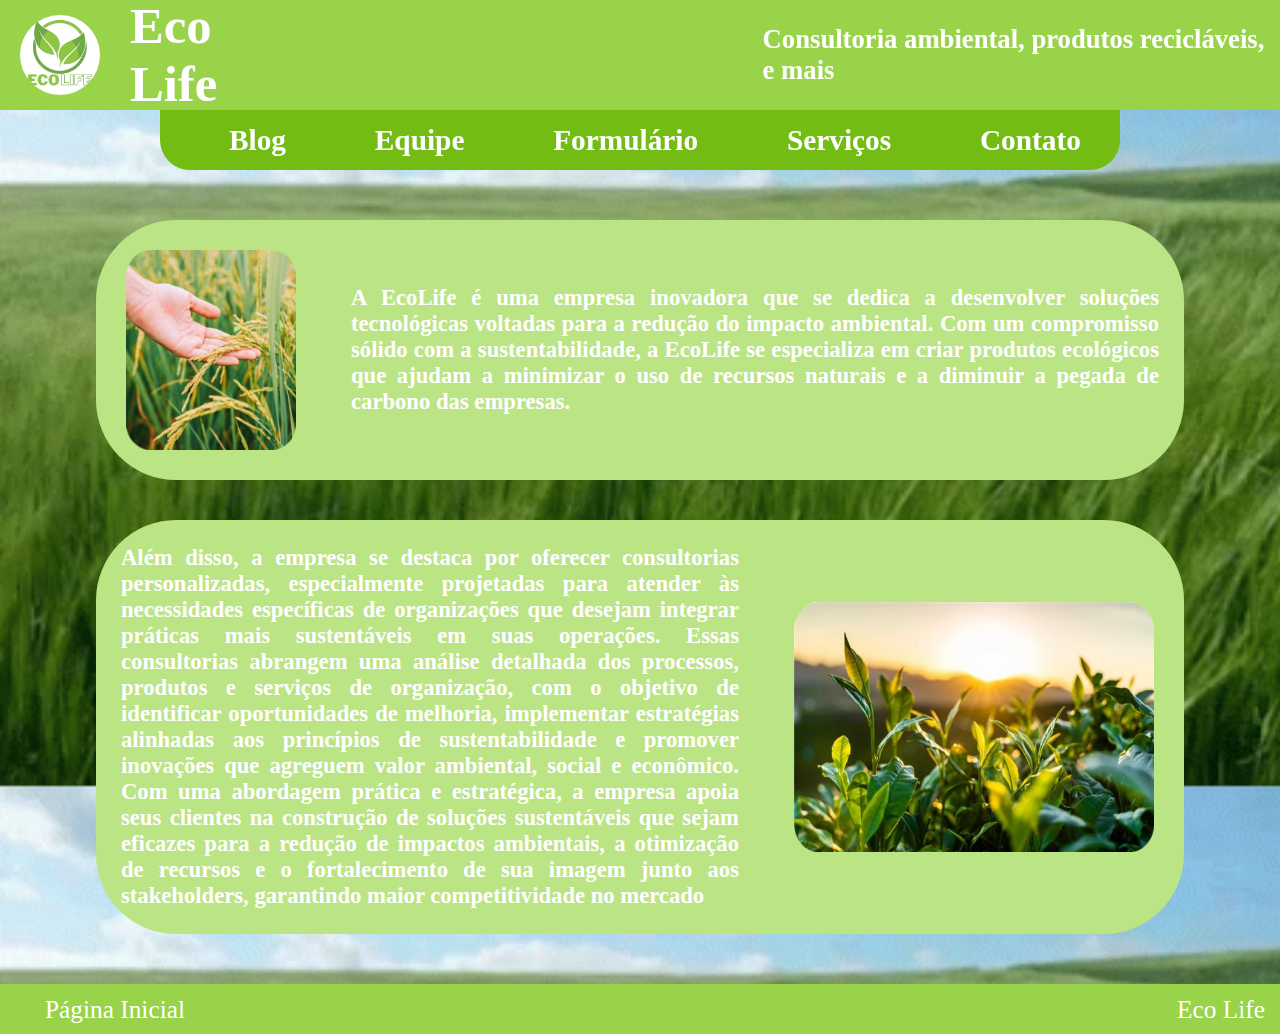
<file: index.html>
<!DOCTYPE html>
<html lang="pt-br">
<head>
    <meta charset="UTF-8">
    <meta name="viewport" content="width=device-width, initial-scale=1.0">
    <link rel="stylesheet" href="style.css">
    <link rel="shortcut icon" href="img/logo1.ico" type="image/x-icon">
    <title>EcoLife</title>
</head>
<body background="img/grass.gif">

    <div class="Tmenu">
        <header>
            <img src="img/logo.png" alt="" class="logo">
            <h1>Eco Life</h1>
            <h3>Consultoria ambiental, produtos recicláveis, e mais</h3>
        </header>
        <div class="Amenu">
            <section class="menu">
                <ul>
                    <li><a href="blog.html">Blog</a></li>
                    <li><a href="equipe.html">Equipe</a></li>
                    <li><a href="formulario.html">Formulário</a></li>
                    <li><a href="servico.html">Serviços</a></li>
                    <li><a href="contato.html">Contato</a></li>
                </ul>
            </section>
        </div>
    </div>
    <main>
        <section class="conteudo">
            <div id="box1">
                <img src="img/img1.jfif" alt="img/img1.jpg" id="img1">
                <p>
                    <strong>A EcoLife é uma empresa inovadora que se dedica a desenvolver soluções tecnológicas voltadas para a redução do impacto ambiental. Com um compromisso sólido com a sustentabilidade, a EcoLife se especializa em criar produtos ecológicos que ajudam a minimizar o uso de recursos naturais e a diminuir a pegada de carbono das empresas.</strong>
                </p>
            </div>
            <div id="box2">
                <p><strong>
                    Além disso, a empresa se destaca por oferecer consultorias personalizadas, especialmente projetadas para atender às necessidades específicas de organizações que desejam integrar práticas mais sustentáveis ​​em suas operações. Essas consultorias abrangem uma análise detalhada dos processos, produtos e serviços de organização, com o objetivo de identificar oportunidades de melhoria, implementar estratégias alinhadas aos princípios de sustentabilidade e promover inovações que agreguem valor ambiental, social e econômico. Com uma abordagem prática e estratégica, a empresa apoia seus clientes na construção de soluções sustentáveis ​​que sejam eficazes para a redução de impactos ambientais, a otimização de recursos e o fortalecimento de sua imagem junto aos stakeholders, garantindo maior competitividade no mercado</strong></p>
                    <img src="img/img2.jfif" alt="img/img2.jpg" id="img3">
            </div>
        </section>
    </main>
    <footer>
        <li><a href="index.html">Página Inicial</a></li>
        <li><a href="contato.html">Eco Life</a></li>
    </footer>
</body>
</html>
</file>
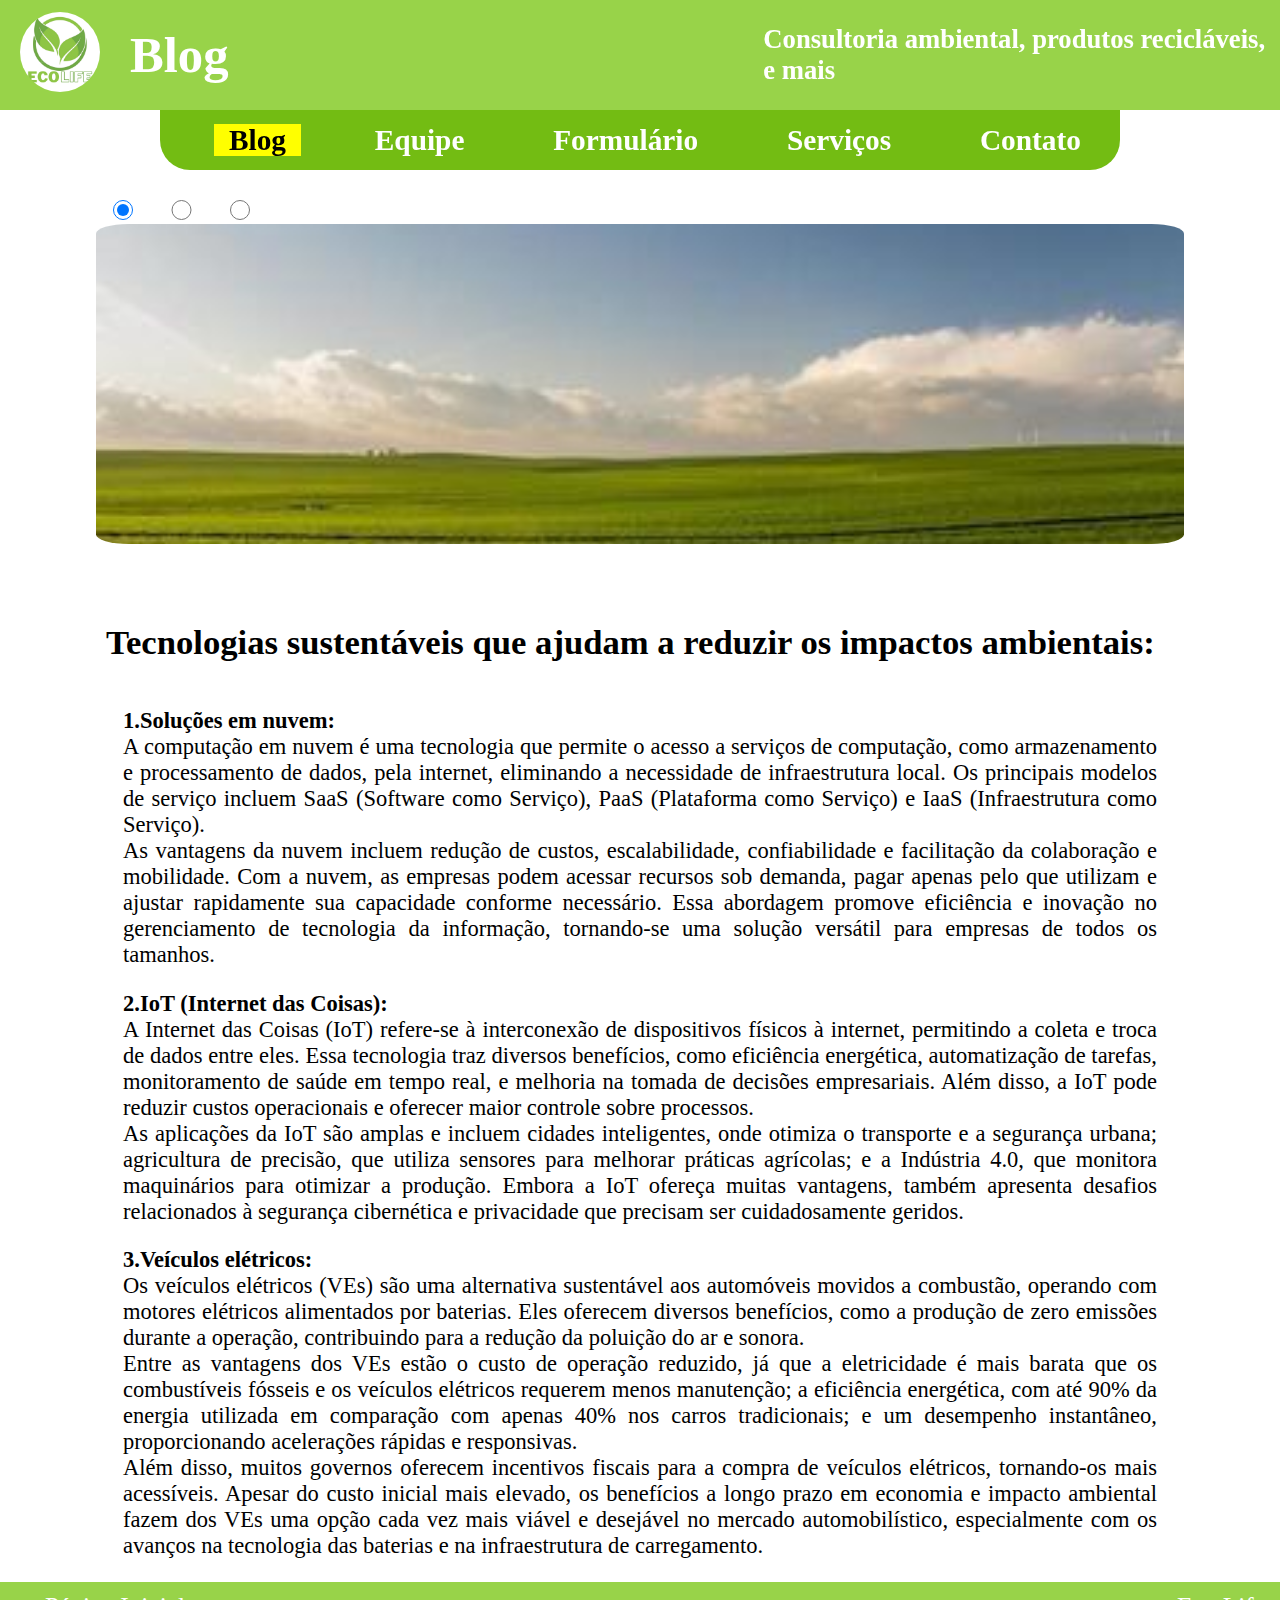
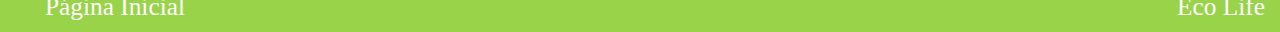
<file: blog.html>
<!DOCTYPE html>
<html lang="pt-br">
  <head>
    <meta charset="UTF-8" />
    <meta name="viewport" content="width=device-width, initial-scale=1.0" />
    <link rel="stylesheet" href="styleblog.css" />
    <link rel="shortcut icon" href="img/logo1.ico" type="image/x-icon" />
    <title>EcoLife</title>
  </head>
  <body>
    
    <div class="Tmenu">
      <header>
        <a href="index.html"><img src="img/logo.png" alt="" class="logo" /></a>
        <h1>Blog</h1>
        <h3>Consultoria ambiental, produtos recicláveis, e mais</h3>
      </header>
      <div class="Amenu">
        <section class="menu">
          <ul>
            <li><a class="grifo" href="blog.html">Blog</a></li>
            <li><a href="equipe.html">Equipe</a></li>
            <li><a href="formulario.html">Formulário</a></li>
            <li><a href="servico.html">Serviços</a></li>
            <li><a href="contato.html">Contato</a></li>
          </ul>
        </section>
      </div>
    </div>
    <main>

      <div class="Blog">
        <div class="carousel">
            <input type="radio" name="carousel" id="slide1" checked>
            <input type="radio" name="carousel" id="slide2">
            <input type="radio" name="carousel" id="slide3">
          <div class="slides">
            <div class="slide">
              <img src="img/img4.jpeg" alt="Slide 1">
            </div>
            <div class="slide">
              <img src="img/img5.jpg" alt="Slide 2">
            </div>
            <div class="slide">
              <img src="img/img6.jfif" alt="Slide 3">
            </div>
          </div>

        </div>
        <h1 style="font-size: 26pt;">
          Tecnologias sustentáveis que ajudam a reduzir os impactos ambientais:
        </h1>
        <div class="tex">
          <p class="nuvem">
            <strong>1.Soluções em nuvem:  </strong><br>A computação em nuvem é uma tecnologia que permite o acesso a serviços de computação, como armazenamento e processamento de dados, pela internet, eliminando a necessidade de infraestrutura local. Os principais modelos de serviço incluem SaaS (Software como Serviço), PaaS (Plataforma como Serviço) e IaaS (Infraestrutura como Serviço).<br>
            As vantagens da nuvem incluem redução de custos, escalabilidade, confiabilidade e facilitação da colaboração e mobilidade. Com a nuvem, as empresas podem acessar recursos sob demanda, pagar apenas pelo que utilizam e ajustar rapidamente sua capacidade conforme necessário. Essa abordagem promove eficiência e inovação no gerenciamento de tecnologia da informação, tornando-se uma solução versátil para empresas de todos os tamanhos.
          </p>
          <p class="iot">
            <strong>2.IoT (Internet das Coisas):  </strong><br>A Internet das Coisas (IoT) refere-se à interconexão de dispositivos físicos à internet, permitindo a coleta e troca de dados entre eles. Essa tecnologia traz diversos benefícios, como eficiência energética, automatização de tarefas, monitoramento de saúde em tempo real, e melhoria na tomada de decisões empresariais. Além disso, a IoT pode reduzir custos operacionais e oferecer maior controle sobre processos.<br>
            As aplicações da IoT são amplas e incluem cidades inteligentes, onde otimiza o transporte e a segurança urbana; agricultura de precisão, que utiliza sensores para melhorar práticas agrícolas; e a Indústria 4.0, que monitora maquinários para otimizar a produção. Embora a IoT ofereça muitas vantagens, também apresenta desafios relacionados à segurança cibernética e privacidade que precisam ser cuidadosamente geridos.
          </p>
          <p class="vei">
            <strong>3.Veículos elétricos:</strong><br>Os veículos elétricos (VEs) são uma alternativa sustentável aos automóveis movidos a combustão, operando com motores elétricos alimentados por baterias. Eles oferecem diversos benefícios, como a produção de zero emissões durante a operação, contribuindo para a redução da poluição do ar e sonora.<br>
            Entre as vantagens dos VEs estão o custo de operação reduzido, já que a eletricidade é mais barata que os combustíveis fósseis e os veículos elétricos requerem menos manutenção; a eficiência energética, com até 90% da energia utilizada em comparação com apenas 40% nos carros tradicionais; e um desempenho instantâneo, proporcionando acelerações rápidas e responsivas.<br>
            Além disso, muitos governos oferecem incentivos fiscais para a compra de veículos elétricos, tornando-os mais acessíveis. Apesar do custo inicial mais elevado, os benefícios a longo prazo em economia e impacto ambiental fazem dos VEs uma opção cada vez mais viável e desejável no mercado automobilístico, especialmente com os avanços na tecnologia das baterias e na infraestrutura de carregamento.
          </p>
        </div> 
      </div>

    </main>
    <footer>
      <li><a href="index.html">Página Inicial</a></li>
      <li><a href="contato.html">Eco Life</a></li>

    </footer>
  </body>
</html>
</file>
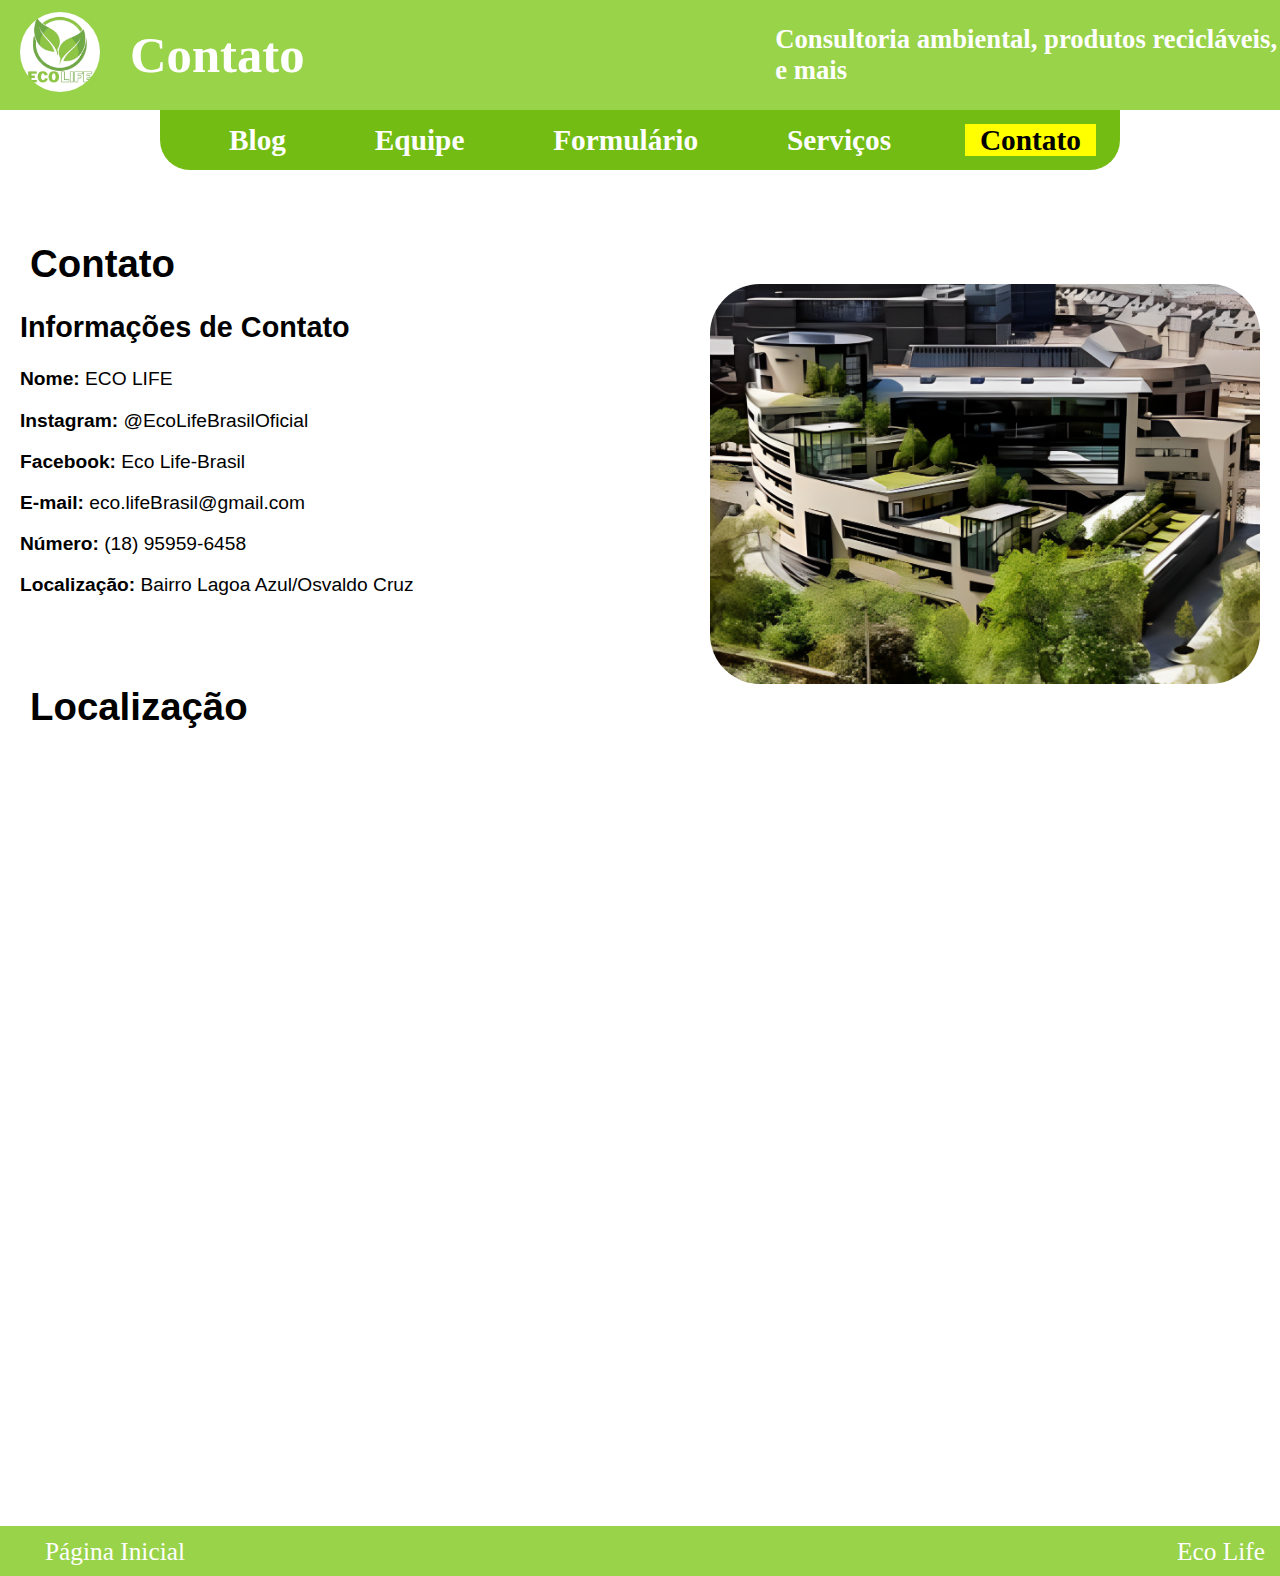
<file: contato.html>
<!DOCTYPE html>
<html lang="pt-br">
<head>
    <meta charset="UTF-8">
    <meta name="viewport" content="width=device-width, initial-scale=1.0">
    <link rel="stylesheet" href="stylecontato.css">
    <link rel="shortcut icon" href="img/logo1.ico" type="image/x-icon">
    <title>EcoLife</title>
</head>
<body>
    <div class="Tmenu">
        <header>
            <a href="index.html"><img src="img/logo.png" alt="" class="logo"></a>
            <h1>Contato</h1>
            <h3>Consultoria ambiental, produtos recicláveis, e mais</h3>
        </header>
        <div class="Amenu">
            <section class="menu">
                <ul>
                    <li><a href="blog.html">Blog</a></li>
                    <li><a href="equipe.html">Equipe</a></li>
                    <li><a href="formulario.html">Formulário</a></li>
                    <li><a href="servico.html">Serviços</a></li>
                    <li><a class="grifo" href="contato.html">Contato</a></li>
                </ul>
            </section>
        </div>
    </div>
<body>

<main>

    <div class="linha">
        <div class="contact-info">
            <h1>Contato</h1>
            <h2>Informações de Contato</h2>
            <p><strong>Nome:</strong> ECO LIFE</p>
            <p><strong>Instagram:</strong> @EcoLifeBrasilOficial</p>
            <p><strong>Facebook:</strong> Eco Life-Brasil</p>
            <p><strong>E-mail:</strong> eco.lifeBrasil@gmail.com</p>
            <p><strong>Número:</strong> (18) 95959-6458</p>
            <p><strong>Localização:</strong> Bairro Lagoa Azul/Osvaldo Cruz</p>
            <br><br><h1>Localização</h1>

        </div>
       
        <div class="casa-contact">
            <img src="img/conta img.png" alt="" style="width: 550px; height: 400px;">
        </div>
    </div>
</main>
    


<div class = "mapa">
    <!-- Incorporação do Google Maps -->
    <iframe src="https://www.google.com/maps/embed?pb=!1m14!1m12!1m3!1d663.2363722653788!2d-50.83600201991748!3d-21.704245100022074!2m3!1f0!2f0!3f0!3m2!1i1024!2i768!4f13.1!5e1!3m2!1spt-BR!2sbr!4v1733309895495!5m2!1spt-BR!2sbr" 
    width="1300" height="700" style="border:0;" allowfullscreen="" loading="lazy" referrerpolicy="no-referrer-when-downgrade"></iframe>
</div>
    
    <footer>
        <li><a href="index.html">Página Inicial</a></li>
        <li><a href="contato.html">Eco Life</a></li>
    </footer>
</body>
</html>
</file>
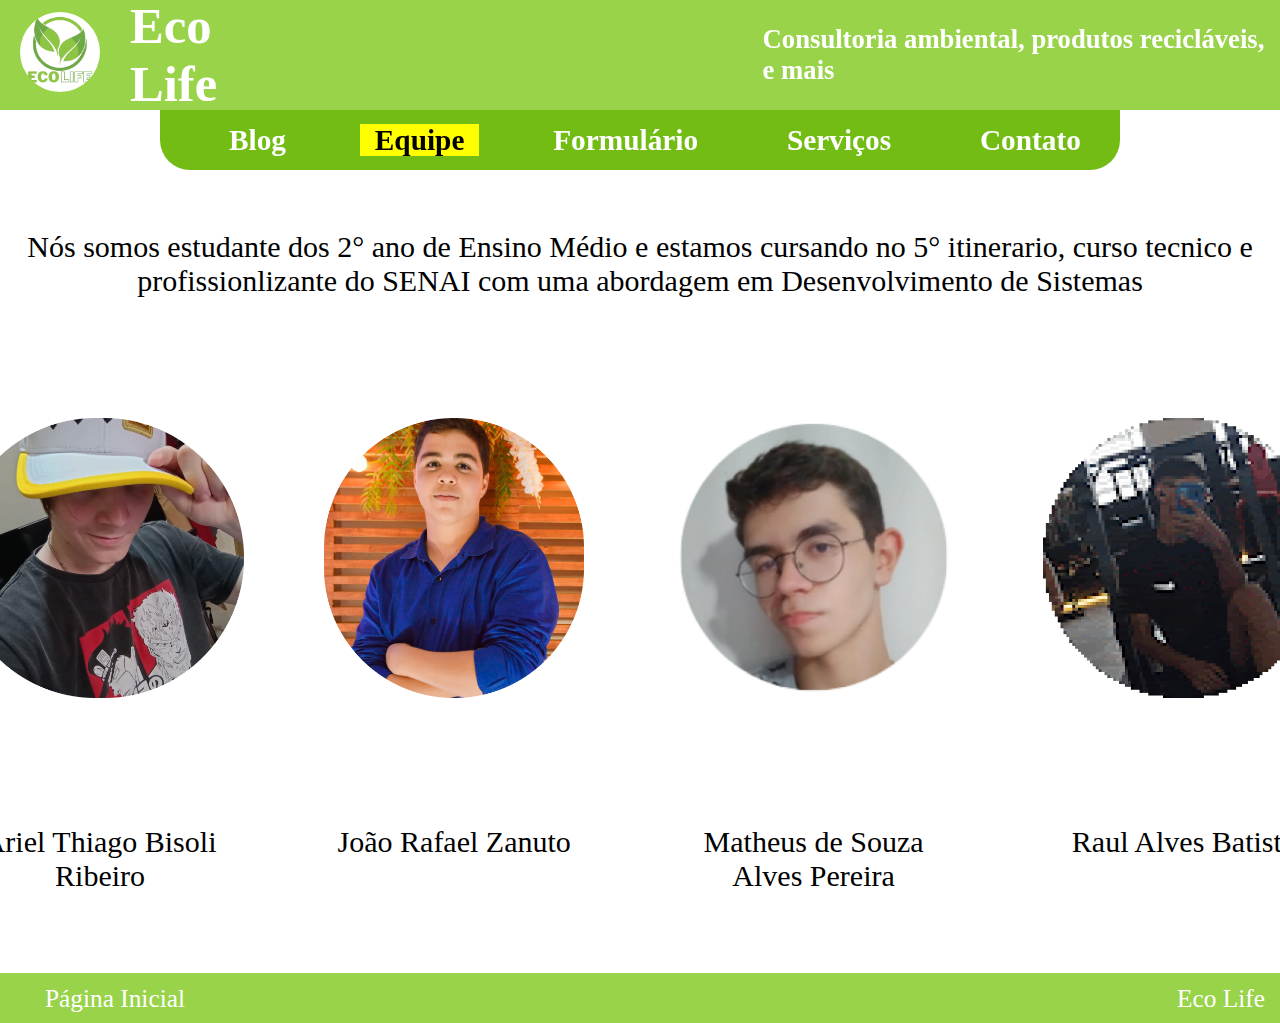
<file: equipe.html>
<!DOCTYPE html>
<html lang="pt-br">
  <head>
    <meta charset="UTF-8" />
    <meta name="viewport" content="width=device-width, initial-scale=1.0" />
    <link rel="stylesheet" href="styleequipe.css" />
    <link rel="shortcut icon" href="img/logo1.ico" type="image/x-icon" />
    <title>EcoLife</title>
  </head>
  <body>
    <div class="Tmenu">
      <header>
        <a href="index.html"><img src="img/logo.png" alt="" class="logo" /></a>
        <h1>Eco Life</h1>
        <h3>Consultoria ambiental, produtos recicláveis, e mais</h3>
      </header>
      <div class="Amenu">
        <section class="menu">
          <ul>
            <li><a href="blog.html">Blog</a></li>
            <li><a class="grifo" href="equipe.html">Equipe</a></li>
            <li><a href="formulario.html">Formulário</a></li>
            <li><a href="servico.html">Serviços</a></li>
            <li><a href="contato.html">Contato</a></li>
          </ul>
        </section>
      </div>
    </div>
    <main>
      <div class="tudo">
        <p>
          Nós somos estudante dos 2° ano de Ensino Médio e estamos cursando no
          5° itinerario, curso tecnico e profissionlizante do SENAI com uma
          abordagem em Desenvolvimento de Sistemas
        </p>
        <div class="img1">
        <div>
          <img src="img/ariel.png" alt="" />
          <p>Ariel Thiago Bisoli Ribeiro</p>
        </div>
        <div>
          <img src="img/joao.png" alt="" />
          <p>João Rafael Zanuto</p>
        </div>
        <div>
          <img src="img/matheus.png" alt="" />
          <p>Matheus de Souza Alves Pereira</p>
         </div>
         <div>
          <img src="img/raul.png" alt="" />
          <p>Raul Alves Batista</p>
          </div>
        </div>
      </div>
    </main>
    <footer>
      <li><a href="index.html">Página Inicial</a></li>
      <li><a href="contato.html">Eco Life</a></li>
    </footer>
  </body>
</html>
</file>
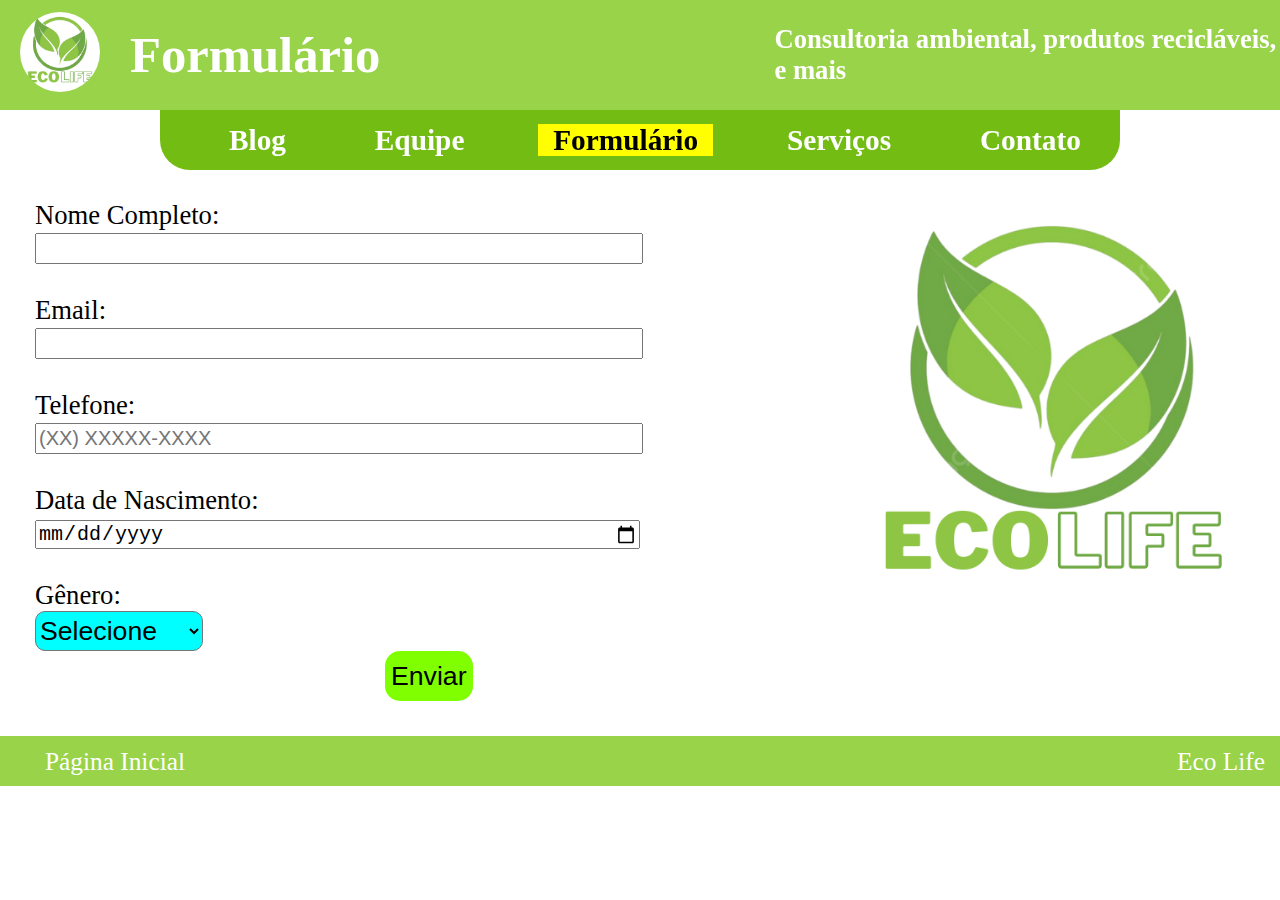
<file: formulario.html>
<!DOCTYPE html>
<html lang="pt-br">
<head>
    <meta charset="UTF-8">
    <meta name="viewport" content="width=device-width, initial-scale=1.0">
    <link rel="stylesheet" href="styleformulario.css">
    <link rel="shortcut icon" href="img/logo1.ico" type="image/x-icon">
    <title>EcoLife</title>
</head>
<body>
    <div class = "Tmenu">
    <header>
        <a href="index.html"><img src="img/logo.png" alt="" class="logo"></a>
        <h1>Formulário</h1>
        <h3>Consultoria ambiental, produtos recicláveis, e mais</h3>
    </header>
    <div class="Amenu">
        <section class="menu">
            <ul>
                <li><a href="blog.html">Blog</a></li>
                <li><a href="equipe.html">Equipe</a></li>
                <li><a class="grifo" href="formulario.html">Formulário</a></li>
                <li><a href="servico.html">Serviços</a></li>
                <li><a href="contato.html">Contato</a></li>
            </ul>
        </section>
    </div>
</div>
    <main>
        <div1>
            <form >
               <!-- <form action="" method="POST">-->

   
                <!-- Nome -->
                        <label for="nome">Nome Completo:</label><br>
                        
                       
                <input type="text" id="nome" name="nome" required> <br><br>
                
                
                <!-- Email -->
                        <label for="email">Email:</label><br>
                        
                 
                <input type="email" id="email" name="email" required><br><br>
                
                        
                
                <!-- Telefone -->
                        
                        
                <label for="telefone">Telefone:</label><br>
                        <input type="tel" id="telefone" name="telefone" pattern="[0-9]{11}" placeholder="(XX) XXXXX-XXXX" required><br><br>
                       
                
                        <!-- Data -->
                        <label for="data">Data de Nascimento:</label><br>
                        <input type="date" id="data" name="data" required><br><br>
                
                        <!-- Gênero -->
                <label for="genero">Gênero:</label><br>
                        <select id="genero" name="genero" required>
                            
                     
                <option value="">Selecione</option>
                            
                
                <option value="masculino">Masculino</option>
                 
                <option value="feminino">Feminino</option>
                            
                         
                </select>
                                          
                <!-- Botão de Enviar -->
                <button type="submit">Enviar</button>
            </form><br>

                <img src="img/logo.png" alt="" class="logo1">

        </div1>
    </main>
    <footer>
        <li><a href="index.html">Página Inicial</a></li>
        <li><a href="contato.html">Eco Life</a></li>
    </footer>
</body>
</html>
</file>
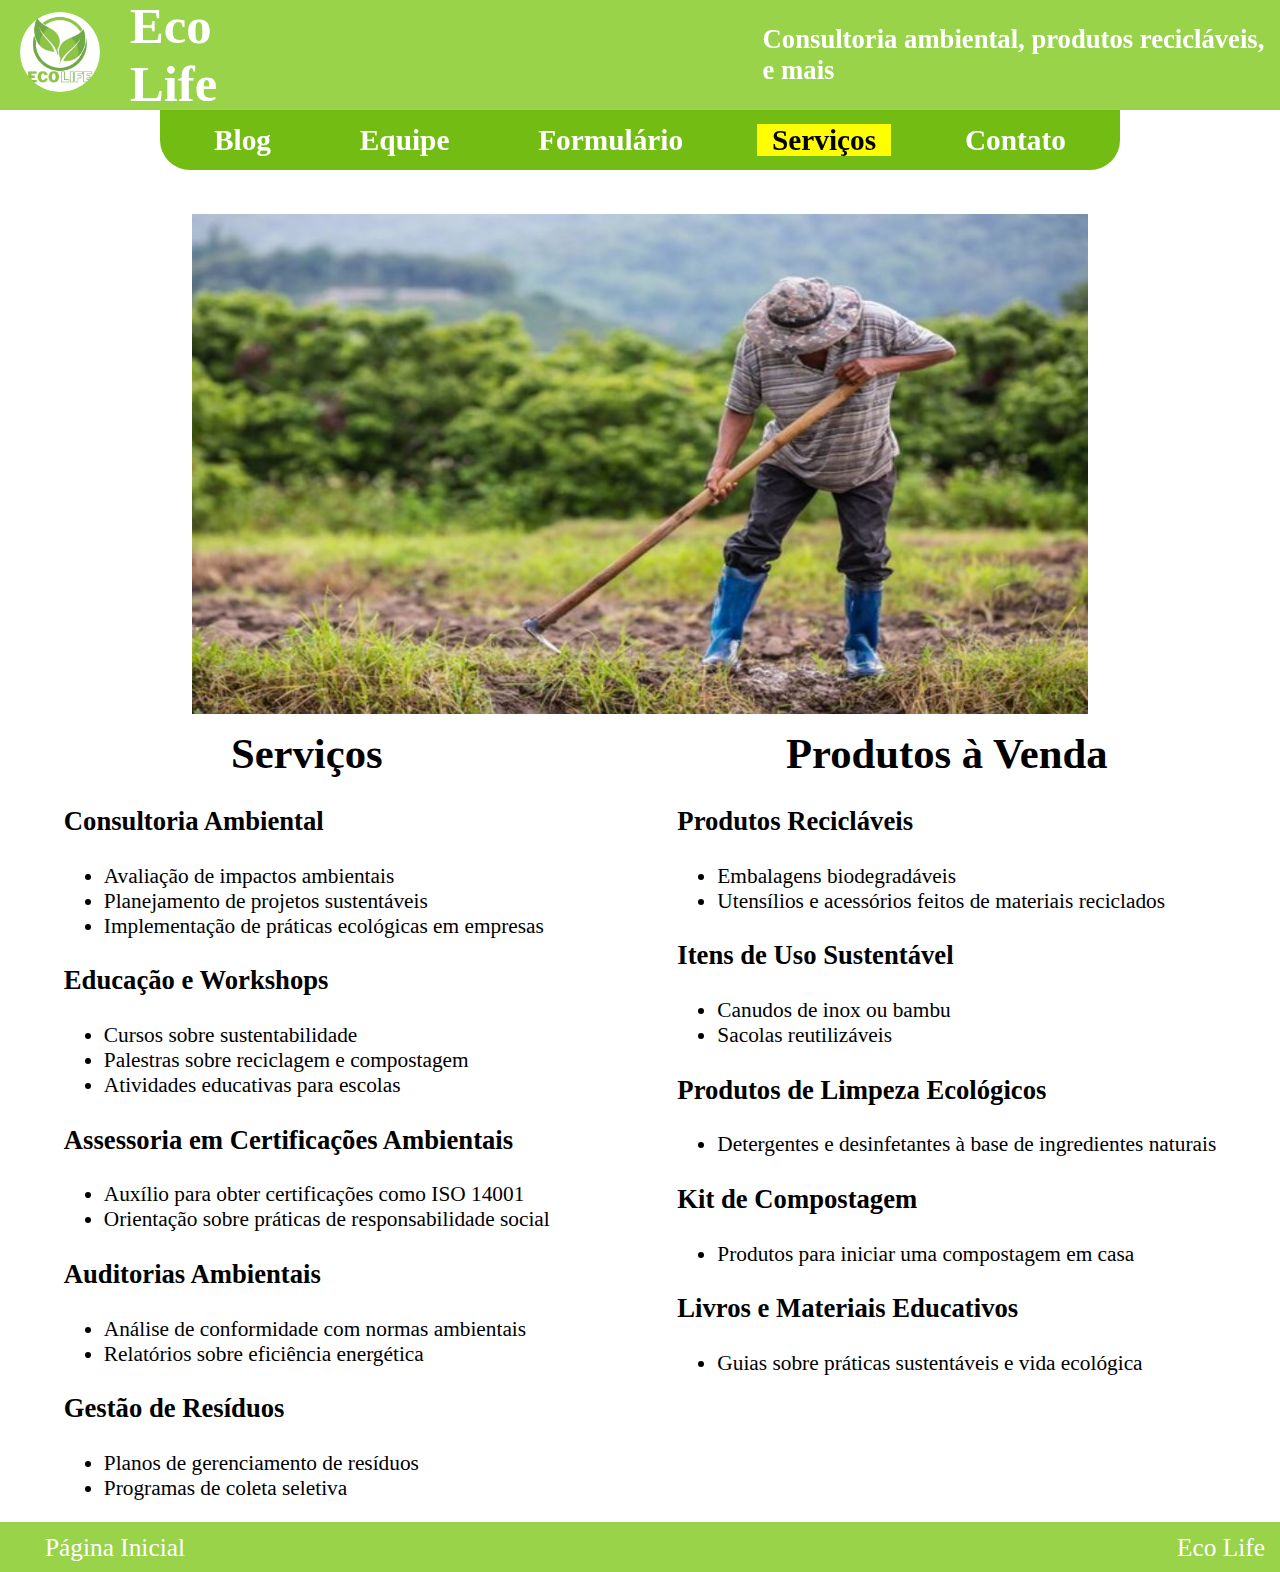
<file: servico.html>
<!DOCTYPE html>
<html lang="pt-br">
<head>
    <meta charset="UTF-8">
    <meta name="viewport" content="width=device-width, initial-scale=1.0">
    <link rel="stylesheet" href="styleservico.css">
    <link rel="shortcut icon" href="img/logo1.ico" type="image/x-icon">
    <title>EcoLife</title>
</head>
<body>
    <div class="Tmenu">
        <header>
            <a href="index.html"><img src="img/logo.png" alt="" class="logo"></a>
            <h1>Eco Life</h1>
            <h3>Consultoria ambiental, produtos recicláveis, e mais</h3>
        </header>
        <div class="Amenu">
            <section class="menu">
                <ul>
                    <li><a href="blog.html">Blog</a></li>
                    <li><a href="equipe.html">Equipe</a></li>
                    <li><a href="formulario.html">Formulário</a></li>
                    <li><a class="grifo" href="servico.html">Serviços</a></li>
                    <li><a href="contato.html">Contato</a></li>
                </ul>
            </section>
        </div>
    </div>
    <main>
        <div class="carrousel">
            <img src="img/img7.jpg" alt="">
            <img src="img/img8.jpg" alt="">
            <img src="img/img9.jpg" alt="">
       </div>
        <div class="conteudo">
        <section class="servicos">
        <h1>Serviços</h1>
        <div class="consultoria">
            <h3>Consultoria Ambiental</h3>
            <ul>
                <li>Avaliação de impactos ambientais</li>
                <li>Planejamento de projetos sustentáveis</li>
                <li>Implementação de práticas ecológicas em empresas</li>
            </ul>
        </div>
        <div class="educacao">
            <h3>Educação e Workshops</h3>
            <ul>
                <li>Cursos sobre sustentabilidade</li>
                <li>Palestras sobre reciclagem e compostagem</li>
                <li>Atividades educativas para escolas</li>
            </ul>
        </div>
        <div class="certificacoes">
            <h3>Assessoria em Certificações Ambientais</h3>
            <ul>
                <li>Auxílio para obter certificações como ISO 14001</li>
                <li>Orientação sobre práticas de responsabilidade social</li>
            </ul>
        </div>
        <div class="auditorias">
            <h3>Auditorias Ambientais</h3>
            <ul>
                <li>Análise de conformidade com normas ambientais</li>
                <li>Relatórios sobre eficiência energética</li>
            </ul>
        </div>
        <div class="residuos">
            <h3>Gestão de Resíduos</h3>
            <ul>
                <li>Planos de gerenciamento de resíduos</li>
                <li>Programas de coleta seletiva</li>
            </ul>
        </div>
        </section>
        <section class="produtos">
        
            <h1>Produtos à Venda</h1>
            <div class="produtos-reciclaveis">
                <h3>Produtos Recicláveis</h3>
                <ul>
                    <li>Embalagens biodegradáveis</li>
                    <li>Utensílios e acessórios feitos de materiais reciclados</li>
                </ul>
            </div>
            <div class="uso-sustentavel">
                <h3>Itens de Uso Sustentável</h3>
                <ul>
                    <li>Canudos de inox ou bambu</li>
                    <li>Sacolas reutilizáveis</li>
                </ul>
            </div>
            <div class="limpeza-ecologica">
                <h3>Produtos de Limpeza Ecológicos</h3>
                <ul>
                    <li>Detergentes e desinfetantes à base de ingredientes naturais</li>
                </ul>
            </div>
            <div class="kit-compostagem">
                <h3>Kit de Compostagem</h3>
                <ul>
                    <li>Produtos para iniciar uma compostagem em casa</li>
                </ul>
            </div>
            <div class="materiais-educativos">
                <h3>Livros e Materiais Educativos</h3>
                <ul>
                    <li>Guias sobre práticas sustentáveis e vida ecológica</li>
                </ul>
            </div>
        </section>
        </div>
    </main>
    <footer>
        <li><a href="index.html">Página Inicial</a></li>
        <li><a href="contato.html">Eco Life</a></li>
    </footer>
    <script>
        // JavaScript para o carrossel automático
        const images = document.querySelectorAll('.carrousel img');
        let currentImageIndex = 0;

        images[currentImageIndex].classList.add('active');
        
        function changeImage() {
            images[currentImageIndex].classList.remove('active');
            currentImageIndex = (currentImageIndex + 1) % images.length;
            images[currentImageIndex].classList.add('active');
        }

        setInterval(changeImage, 3000); // Troca a imagem a cada 3 segundos
    </script>
</body>
</html>
</file>
<file: style.css>
body{
    background-size: 110%;
    margin: 0%;
    padding: 0%;
}


main{
    display: flex;
    text-align: center;
    justify-content: center;
}
.Tmenu{
    position: fixed;
    width: 100%;
}
.Amenu{
    width: 100%;
    display: flex;
    justify-content: center;
    padding-bottom: 30px;
}
.menu{
    display: flex;
    width: 75%;
    height: 60px;
    background-color: #73BC13;
    border-radius: 0px 0px 30px 30px;
    justify-content: center;
}
.menu li{
    list-style: none;
    display: inline-block;
}
.menu ul{
    width: 98%;
    display: flex;
    justify-content: space-around; 
    padding: 0%;
    align-items: center;
}
.menu a{
    text-decoration: none; 
    color:white;
    font-size: 22pt;
    font-weight: bold;
}
.logo{
    height: 80px;
    padding: 20px;
    border-radius: 750px;
}
header{
    display: flex;
    height: 110px;
    width: 100%;
    background-color: #98D349;
    align-items: center;
    color: white;
    font-size: 19pt;
    font-family: Cambria, Cochin, Georgia, Times, 'Times New Roman', serif;
}

footer{
    display: flex;
    height: 50px;
    background-color: #98D349;
    align-items: center;
    color: white;
    justify-content: space-between;
    font-size: 10pt;
}
h1{
    padding-inline: 10px;
}
h3{
    padding-left: 36%;
    font-size: 20pt;
}
img{
    padding: 30px;
}
#img1{
    width: 170px;
    height: 200px;
}

#img2{
    width: 630px;
    height: 400px;
}
#img3{
    width: 360px;
    height: 250px;
}

#box1, #box2{
    background-color: #bbe485;
    border-radius: 80px 80px 80px 80px;
    display: flex;
    width: 85%;
    align-items: center;
    margin: 20px;
}
p{
    font-size: 17pt;
    color:white;
    text-align: justify;
    margin: 25px;
}

li{
    padding-left: 30px;
    list-style: none;
    display: inline-block;
    color: white;
    font-size: 19pt;
}
li a{
    padding-inline: 15px;
    text-decoration: none;
    color: white;
    font-family: Cambria, Cochin, Georgia, Times, 'Times New Roman', serif;
}

.conteudo{
    display: flex;
    flex-direction: column;
    align-items: center;
    padding-top: 200px;
    width: 100%;
    padding-bottom: 30px;
}
</file>
<file: styleblog.css>
body{
    margin: 0%;
    padding: 0%;
}
main{
    display: flex;
    text-align: center;
    justify-content: center;
}
.Tmenu{
    width: 100%;
    position: fixed;
}
.Amenu{
    width: 100%;
    display: flex;
    justify-content: center;
    padding-bottom: 30px;
}
.menu{
    display: flex;
    width: 75%;
    height: 60px;
    background-color: #73BC13;
    border-radius: 0px 0px 30px 30px;
    justify-content: center;
}
.menu li{
    list-style: none;
    display: inline-block;
}
.menu ul{
    width: 98%;
    display: flex;
    justify-content: space-around; 
    padding: 0%;
    align-items: center;
}
.menu a{
    text-decoration: none; 
    font-size: 22pt;
    font-weight: bold;
}
.grifo{
    background-color: yellow;
    text-decoration: none; 
    color:black;
    font-size: 22pt;
    font-weight: bold;
}
.logo{
    height: 80px;
    padding: 20px;
    border-radius: 750px;
}
header{
    display: flex;
    height: 110px;
    background-color: #98D349;
    align-items: center;
    color: white;
    font-size: 19pt;
    font-family: Cambria, Cochin, Georgia, Times, 'Times New Roman', serif;
}

footer{
    display: flex;
    height: 50px;
    background-color: #98D349;
    align-items: center;
    color: white;
    justify-content: space-between;
    font-size: 10pt;
}
h1{
    padding-inline: 10px;
}


h3{
    padding-left: 41%;
    font-size: 20pt;
}
.Blog{
    display: grid;
    padding-top: 200px;
    width: 85%;
    text-align: justify;
}
.nuvem{
    text-align: justify;
}
.iot{
    text-align: justify;
}
.vei{
    text-align: justify;
}
.tex{
    padding-left: 27px;
    padding-right: 27px;
    font-size: 16.9pt;
}
li{
    padding-left: 30px;
    list-style: none;
    display: inline-block;
    color: white;
    font-size: 19pt;
}
li a{
    padding-inline: 15px;
    text-decoration: none;
    color: white;
    font-family: Cambria, Cochin, Georgia, Times, 'Times New Roman', serif;
}
.carousel {
    width: 100%;
    height: 400px;
    justify-content: center;
    /* position: relative; */
  }
  
input{
    height: 5%;
    width: 5%;
    padding: 0%;
    margin: 0%;
}

  .slides {
    width: 100%;
    height: 100%;
    /* position: absolute; */
  }
  
  .slide {
    width: 100%;
    height: 100%;
    /* position: absolute; */
    display: none;
  }
  
  .slide img {
    border-radius: 3%;
    width: 100%;
    height: 80%;
    object-fit: cover;
  }
  
  #slide1:checked ~ .slides .slide:nth-child(1),
  #slide2:checked ~ .slides .slide:nth-child(2),
  #slide3:checked ~ .slides .slide:nth-child(3) {
    display: block;
  }
</file>
<file: stylecontato.css>
body{
    margin: 0%;
    padding: 0%;
}
main{
    display: flex;
    justify-content: center;
    padding: 0 20px;
    height: 69vh;
}
.Amenu{
    width: 100%;
    display: flex;
    justify-content: center;
    padding-bottom: 5px;
}
.menu{
    display: flex;
    width: 75%;
    height: 60px;
    background-color: #73BC13;
    border-radius: 0px 0px 30px 30px;
    justify-content: center;
}
.menu li{
    list-style: none;
    display: inline-block;
}
.menu ul{
    width: 98%;
    display: flex;
    justify-content: space-around; 
    padding: 0%;
    align-items: center;
}
.menu a{
    text-decoration: none; 
    font-size: 22pt;
    font-weight: bold;
}
.logo{
    height: 80px;
    padding: 20px;
    border-radius: 750px;
}
header{
    display: flex;
    height: 110px;
    background-color: #98D349;
    align-items: center;
    color: white;
    font-size: 19pt;
    font-family: Cambria, Cochin, Georgia, Times, 'Times New Roman', serif;
}

footer{
    display: flex;
    height: 50px;
    background-color: #98D349;
    align-items: center;
    color: white;
    justify-content: space-between;
    font-size: 10pt;
}
h1{
    padding-inline: 10px;
}

h3{
    padding-left: 36%;
    font-size: 20pt;
}
.contact-info{
    font-family:'Franklin Gothic Medium', 'Arial Narrow', Arial, sans-serif;
    font-size:larger;
    /* padding-left: 2%; */
}
.casa-contact{
    width: 550px;
}
.casa-contact img{
    width: 550px;
    /* padding-right: 170px; */
    border-radius: 50px 50px 50px 50px ;
}

/* display: flex;
    width: 340px;
    height: 400px;
    padding-left: 60%;
    border-radius: 20%; */

.linha {
    display: flex;  
    width: 100%;
    justify-content:space-between;
    align-items: center;
}
li{
    padding-left: 30px;
    list-style: none;
    display: inline-block;
    color: white;
    font-size: 19pt;
}
li a{
    padding-inline: 15px;

    text-decoration: none;
    color: white;
    font-family: Cambria, Cochin, Georgia, Times, 'Times New Roman', serif;
}
.grifo{
    background-color: yellow;
    text-decoration: none; 
    color:black;
    font-size: 22pt;
    font-weight: bold;
}
.mapa{
    display: flex;
    height: 100%;
    justify-content: center;
    align-items: center;
    padding: 15px;
}
</file>
<file: styleequipe.css>
body{
    margin: 0%;
    padding: 0%;
}
main{
    display: flex;
    text-align: center;
    justify-content: center;
}
.Tmenu{
    position: fixed;
    width: 100%;
}
.Amenu{
    width: 100%;
    display: flex;
    justify-content: center;
    padding-bottom: 30px;
}
.menu{
    display: flex;
    width: 75%;
    height: 60px;
    background-color: #73BC13;
    border-radius: 0px 0px 30px 30px;
    justify-content: center;
}
.menu li{
    list-style: none;
    display: inline-block;
}
.menu ul{
    width: 98%;
    display: flex;
    justify-content: space-around; 
    padding: 0%;
    align-items: center;
}
.menu a{
    text-decoration: none; 
    font-size: 22pt;
    font-weight: bold;
}
.logo{
    height: 80px;
    padding: 20px;
    border-radius: 750px;
}
header{
    display: flex;
    height: 110px;
    background-color: #98D349;
    align-items: center;
    color: white;
    font-size: 19pt;
    font-family: Cambria, Cochin, Georgia, Times, 'Times New Roman', serif;
}

footer{
    display: flex;
    height: 50px;
    background-color: #98D349;
    align-items: center;
    color: white;
    justify-content: space-between;
    font-size: 10pt;
}
h1{
    padding-inline: 10px;
}
h3{
    padding-left: 36%;
    font-size: 20pt;
}
.img1{
    display: flex;
    justify-content: space-between;
}
.img1 img{
    padding: 40px;
    height: 280px;
}
.tudo{
    font-size: 30px;
    padding-top: 150px;
}
.tudo p{
    padding: 50px;
}

li{
    padding-left: 30px;
    list-style: none;
    display: inline-block;
    color: white;
    font-size: 19pt;
}
li a{
    padding-inline: 15px;
    text-decoration: none;
    color: white;
    font-family: Cambria, Cochin, Georgia, Times, 'Times New Roman', serif;
}
.grifo{
    background-color: yellow;
    text-decoration: none; 
    color:black;
    font-size: 22pt;
    font-weight: bold;
}
</file>
<file: styleformulario.css>
.Tmenu{
    position: fixed;
    width: 100%;
}

body{
    margin: 0%;
    padding: 0%;
}
main{
    display: flex;
    text-align: center;
    justify-content: start;
}
.Amenu{
    width: 100%;
    display: flex;
    justify-content: center;
    padding-bottom: 30px;
}
.menu{
    display: flex;
    width: 75%;
    height: 60px;
    background-color: #73BC13;
    border-radius: 0px 0px 30px 30px;
    justify-content: center;
}
.menu li{
    list-style: none;
    display: inline-block;
}
.menu ul{
    width: 98%;
    display: flex;
    justify-content: space-around; 
    padding: 0%;
    align-items: center;
}
.menu a{
    text-decoration: none; 
    font-size: 22pt;
    font-weight: bold;
}
.logo{
    height: 80px;
    padding: 20px;
    border-radius: 750px;
}
header{
    display: flex;
    height: 110px;
    background-color: #98D349;
    align-items: center;
    color: white;
    font-size: 19pt;
    font-family: Cambria, Cochin, Georgia, Times, 'Times New Roman', serif;
}

div1{ 
    padding: 35px;
    padding-top: 200px;
    display: flex;
    align-items: start;
    text-align: left;
    color: rgb(0, 0, 0);
    font-size: 20pt;
    font-family: Cambria, Cochin, Georgia, Times, 'Times New Roman', serif;
}

footer{
    display: flex;
    height: 50px;
    background-color: #98D349;
    align-items: center;
    color: white;
    justify-content: space-between;
    font-size: 10pt;
}
h1{
    padding-inline: 10px;
}
h3{
    padding-left: 30%;
    font-size: 20pt;
}

input{
font-size: 20px;
width: 600px;
height: 25px;
}

.logo1{
    display: flex;
    justify-self: end;
    height: 420px;
    padding-inline: 200px;
    border-radius: 70px;
}

select{
    padding-right: 25px;
    font-size: 20pt;
    height: 90px;
    height: 40px;  
    background-color: aqua;
    border-radius: 10px;
}

button{
    margin-left: 350px;
    font-size: 20pt;
    height: 100px;
    height: 50px;
    outline: none;
    border: 0px;   
    background-color: chartreuse;
    border-radius: 15px;
}
li{
    padding-left: 30px;
    list-style: none;
    display: inline-block;
    color: white;
    font-size: 19pt;
}
li a{
    padding-inline: 15px;
    text-decoration: none;
    color: white;
    font-family: Cambria, Cochin, Georgia, Times, 'Times New Roman', serif;
}

/*
#img1{
    width: 340px;
    height: 400px;
    padding: 20px;
}
*/
.grifo{
    background-color: yellow;
    text-decoration: none; 
    color:black;
    font-size: 22pt;
    font-weight: bold;
}
</file>
<file: styleservico.css>
body{
    margin: 0%;
    padding: 0%;
}
main{
    text-align: center;
    justify-content: center;
}
.Tmenu{
    position: fixed;
    width: 100%;
    z-index: 99 ;
}
.Amenu{
    width: 100%;
    display: flex;
    justify-content: center;
    padding-bottom: 30px;
}
.menu{
    display: flex;
    width: 75%;
    height: 60px;
    background-color: #73BC13;
    border-radius: 0px 0px 30px 30px;
    justify-content: center;
}
.menu li{
    list-style: none;
    display: inline-block;
}
.menu ul{
    width: 98%;
    display: flex;
    justify-content: space-around; 
    padding: 0%;
    align-items: center;
}
.menu a{
    text-decoration: none; 
    font-size: 22pt;
    font-weight: bold;
}
.logo{
    height: 80px;
    padding: 20px;
    border-radius: 750px;
}
header{
    display: flex;
    height: 110px;
    background-color: #98D349;
    align-items: center;
    color: white;
    font-size: 19pt;
    font-family: Cambria, Cochin, Georgia, Times, 'Times New Roman', serif;
}
.carrousel{
    width: 100%;
    height: 700px;
    position:relative;
    display: flex;
  }
  
  .carrousel img{
    width: 70%;
    height: 500px;
    margin: 0px;
    left: 15%;
    bottom: 2%;
    top: 2%;
    padding-top: 200px;
    position: absolute;
    transition: opacity 1s ease-in-out;
  }
  .carrousel img.activee{
    opacity: 1;
  }
  
  .carrousel img:not(.active){
    opacity: 0;
  }

footer{
    display: flex;
    height: 50px;
    background-color: #98D349;
    align-items: center;
    color: white;
    justify-content: space-between;
    font-size: 10pt;
}
h1{
    padding-inline: 10px;
}
h3{
    padding-left: 36%;
    font-size: 20pt;
}

.conteudo{
    font-size: 16pt;
    display: flex;
    height: 100%;
    width: 100%;
    justify-content: space-around;
}
.conteudo h3{
    text-align: start;
    padding-left: 0%;
    width: 100%;
}
.conteudo li{
    text-align: start;
}

footer li{
    padding-left: 30px;
    list-style: none;
    display: inline-block;
    color: white;
    font-size: 19pt;
}
li a{
    padding-inline: 15px;
    text-decoration: none;
    color: white;
    font-family: Cambria, Cochin, Georgia, Times, 'Times New Roman', serif;
}
.grifo{
    background-color: yellow;
    text-decoration: none; 
    color:black;
    font-size: 22pt;
    font-weight: bold;
}
</file>
